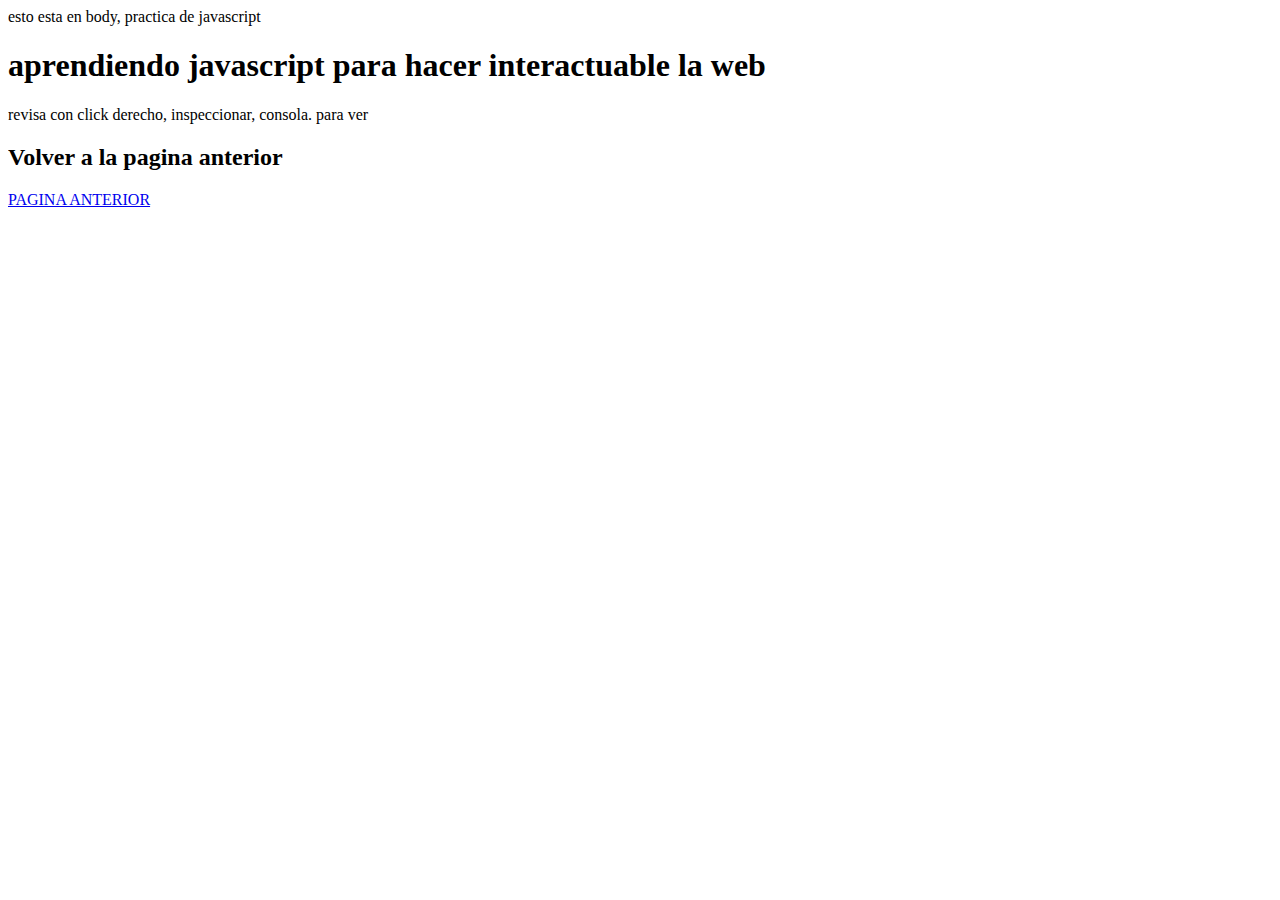
<file: Proyecto_Html/javaohtml/index.html>
<!DOCTYPE html>
<html lang="en">
<head>
    
    <meta charset="UTF-8">
    <meta name="viewport" content="width=device-width, initial-scale=1.0">
    <title>leccionjs</title>
</head>
<body>
    esto esta en body, practica de javascript

    <script src="2-operadores/01-aritmetica.js"></script>
    <h1> aprendiendo javascript para hacer interactuable la web</h1>
        <p> revisa con click derecho, inspeccionar, consola. para ver</p>
    <h2>Volver a la pagina anterior</h2>
        <a href="/HTML/index.html">PAGINA ANTERIOR</a>
    
</body>
</html>
</file>
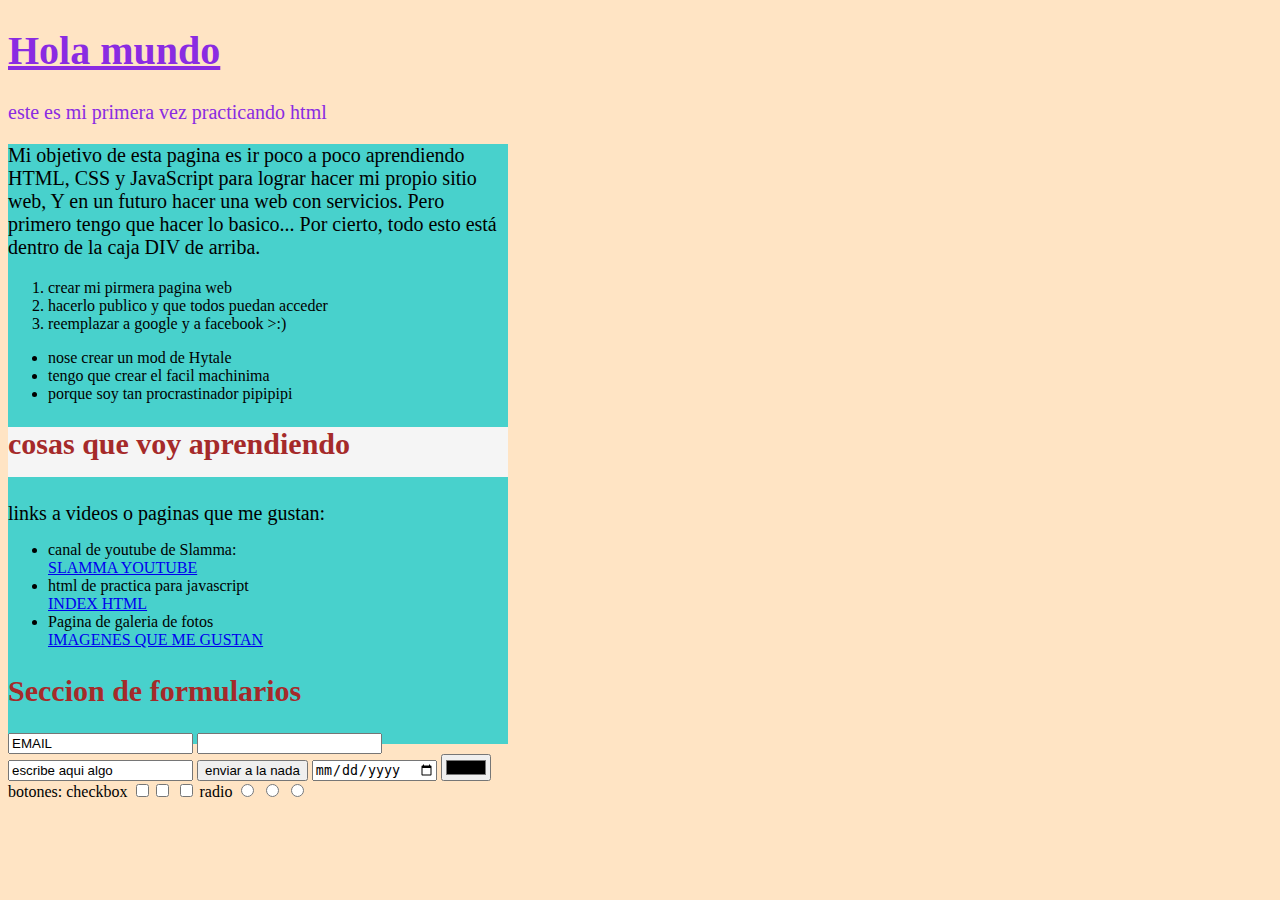
<file: Proyecto_Html/HTML/archivosweb/index.html>
<!DOCTYPE html>
<html lang="en">
<head>
    <meta charset="UTF-8">
    <meta name="viewport" content="width=device-width, initial-scale=1.0">
    <link rel="stylesheet" href="styles.css">
    <title>Mi primera pagina</title> 
    <style>
        body{background-color: bisque;}/* esto es para darle color al fondo 
        se pone al final para no interrumpir las primeras lineas. 
        a demos que es CSS interno*/
    </style>
</head>
<body>
    <h1><u>Hola mundo</u></h1>
        <p1> este es mi primera vez practicando html</p1>
            <div style="width:500px;height:600px;background-color:mediumturquoise;">
                <p> Mi objetivo de esta pagina es ir poco a poco aprendiendo HTML, CSS y JavaScript para lograr hacer mi propio sitio web, Y en un futuro hacer una web con servicios. Pero primero tengo que hacer lo basico... Por cierto, todo esto está dentro de la caja DIV de arriba.</p>
            <ol>
        
                <li>crear mi pirmera pagina web</li>
                <li>hacerlo publico y que todos puedan acceder</li>
                <li>reemplazar a google y a facebook >:)</li>
        
            </ol>
            <ul>
                <li>nose crear un mod de Hytale</li>
                <li>tengo que crear el facil machinima</li>
                <li>porque soy tan procrastinador pipipipi</li>
            </ul>
    <h2>
        <div style="width:500px;height:50px;background-color:whitesmoke;">
        cosas que voy aprendiendo
    </h2>
        <p2>links a videos o paginas que me gustan:</p2>
            <ul>
                <li>canal de youtube de Slamma:</li>
                    <a href="https://www.youtube.com/channel/UCuxYUGv1iB6FLaO_cjjarkw" target="_blank" title="Feliz aniversario Slamma">SLAMMA YOUTUBE </a>
                <li>html de practica para javascript</li>   
                    <a href="/javaohtml/index.html">INDEX HTML</a>
                <li>Pagina de galeria de fotos</li>
                    <a href="Imagenes_personales.html" title="Imagenes que me gustan"> IMAGENES QUE ME GUSTAN</a>
                        
            </ul>
        
        <h2> Seccion de formularios</h2>
        <form action="">
                <input type="email" value="EMAIL">
                <input type="password" value="">

                <input type="text" name="nombre_variable" id="id_para_Css_JS" value="escribe aqui algo">
                
                <input type="submit" value="enviar a la nada">
                <input type="date">
                
                <input type="color">



            </form>
            <p3>botones: 
                checkbox </p3>

                <input type="checkbox" ><input type="checkbox" > <input type="checkbox" >
                <p4>radio  
                </p4>

                <input type="radio" name="canal1" id="N1">
                <input type="radio" name="canal2" id="N3">
                <input type="radio" name="canal2" id="N3">



</body>
</html>
</file>
<file: Proyecto_Html/HTML/archivosweb/styles.css>
h1{
    color: blueviolet;
    font-size: 40px;
}
p1 {
    color: blueviolet;
    font-size: 20px;

}
p {
    
    font-size: 20px;

}
h2{
    
    color:brown;
    font-size: 30px;

}
p2{
    color:black;
    font-size: 20px;


}
</file>
